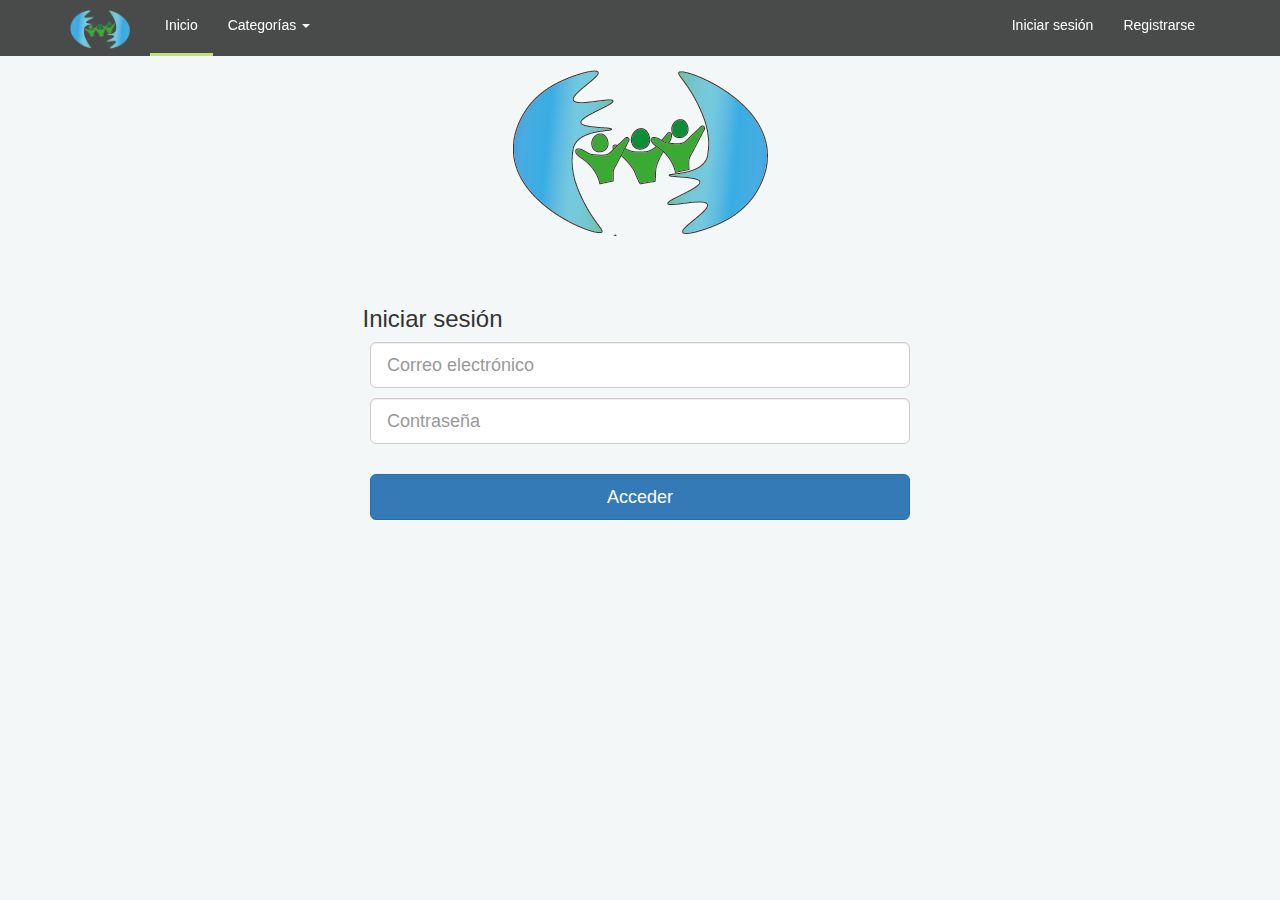
<file: sign-in.html>
<!DOCTYPE html>
<html>
  <head>
    <meta charset="utf-8">
    <meta http-equiv="X-UA-Compatible" content="IE=edge">
    <meta name="viewport" content="width=device-width, initial-scale=1">
    <link href="https://fonts.googleapis.com/css?family=Montserrat:400" rel="stylesheet">
    <link href="css/bootstrap.min.css" rel="stylesheet">
    <link rel="stylesheet" href="/css/sign-in.css" media="screen" title="no title">
    <title>Inicia Sesión</title>
  </head>
  <body>

    <div class="navbar-wrapper">
      <div class="container-fluid">
        <nav class="navbar navbar-fixed-top">
          <div class="container">
            <div class="navbar-header">
              <button type="button" class="navbar-toggle collapsed" data-toggle="collapse" data-target="#navbar" aria-expanded="false" aria-controls="navbar">
                <span class="sr-only">Toggle navigation</span>
                <span class="icon-bar"></span>
                <span class="icon-bar"></span>
                <span class="icon-bar"></span>
              </button>
              <a href="index.html">
                <img id="logo" class="img-responsive" src="/images/logo-sumat.png" alt="Logo sumat" />
              </a>
            </div>
            <div id="navbar" class="navbar-collapse collapse">
              <ul class="nav navbar-nav">
                <li class="active"><a href="#" class="">Inicio</a></li>
                <li class=" dropdown">
                  <a href="#" class="dropdown-toggle " data-toggle="dropdown" role="button" aria-haspopup="true" aria-expanded="false">Categorías <span class="caret"></span></a>
                  <ul class="dropdown-menu">
                    <li class=" dropdown">
                      <a href="#" class="dropdown-toggle " data-toggle="dropdown" role="button" aria-haspopup="true" aria-expanded="false">Gobierno</a>
                    </li>
                    <li><a href="#">Seguridad</a></li>
                    <li><a href="#">Medio ambiente</a></li>
                    <li><a href="#">Gobierno</a></li>
                    <li><a href="#">Educación</a></li>
                    <li><a href="#">Corrupción</a></li>
                    <li><a href="#">Juventud</a></li>
                    <li><a href="#">Deporte</a></li>
                    <li><a href="#">Obra pública</a></li>
                    <li><a href="#">Finanzas públicas</a></li>
                  </ul>
                </li>
              </ul>
              <ul class="nav navbar-nav pull-right">
                <li class=""><a href="sign-in.html">Iniciar sesión</a></li>
                <li class=""><a href="sign-up.html">Registrarse</a></li>
              </ul>
            </div>
          </div>
        </nav>
      </div>
    </div> <!--End Navigation bar-->

    <div class="container">
      <div class="content-image">
        <img src="/images/logo-sumat.png" alt="Logo SÚMATE" />
      </div>
    <div class="row">
        <h3 class="col-sm-offset-3 col-sm-6">Iniciar sesión</h3>
    </div
    <div class="row">
        <div class="col-sm-offset-1 col-sm-2">

        </div>
        <div class="col-sm-6">
            <form action="home.html" accept-charset="utf-8" class="form" role="form">
                <input type="text" name="email" value="" class="form-control input-lg" placeholder="Correo electrónico"  />
                <input type="password" name="password" value="" class="form-control input-lg" placeholder="Contraseña"  />
                <br />
                <input type="submit" class="btn btn-lg btn-primary btn-block signin-btn" value="Acceder">
            </form>
          </div>
        </div>
      </div>
    </div>

  </body>

</html>
</file>
<file: css/sign-in.css>
body {
  background-color: #F4F7F7;  
}

.navbar, .dropdown-menu{
background:rgba(0,0,0,0.7);
border: none;
}

.nav>li>a, .dropdown-menu>li>a:focus, .dropdown-menu>li>a:hover, .dropdown-menu>li>a, .dropdown-menu>li{
  border-bottom: 3px solid transparent;
}
.nav>li>a:focus, .nav>li>a:hover,.nav .open>a, .nav .open>a:focus, .nav .open>a:hover, .dropdown-menu>li>a:focus, .dropdown-menu>li>a:hover{
  border-bottom: 3px solid transparent;
  background: none;
}
.navbar a, .dropdown-menu>li>a, .dropdown-menu>li>a:focus, .dropdown-menu>li>a:hover, .navbar-toggle{
 color: #FFFFFF;
}
.dropdown-menu{
      -webkit-box-shadow: none;
    box-shadow:none;
}

.nav li:hover:nth-child(8n+1), .nav li.active:nth-child(8n+1){
  border-bottom: #C4E17F 3px solid;
}
.nav li:hover:nth-child(8n+2), .nav li.active:nth-child(8n+2){
  border-bottom: #F7FDCA 3px solid;
}
.nav li:hover:nth-child(8n+3), .nav li.active:nth-child(8n+3){
  border-bottom: #FECF71 3px solid;
}
.nav li:hover:nth-child(8n+4), .nav li.active:nth-child(8n+4){
  border-bottom: #F0776C 3px solid;
}
.nav li:hover:nth-child(8n+5), .nav li.active:nth-child(8n+5){
  border-bottom: #DB9DBE 3px solid;
}
.nav li:hover:nth-child(8n+6), .nav li.active:nth-child(8n+6){
  border-bottom: #C49CDE 3px solid;
}
.nav li:hover:nth-child(8n+7), .nav li.active:nth-child(8n+7){
  border-bottom: #669AE1 3px solid;
}
.nav li:hover:nth-child(8n+8), .nav li.active:nth-child(8n+8){
  border-bottom: #62C2E4 3px solid;
}

.navbar-toggle .icon-bar{
    color: #000;
    background: #000;
}

.navbar-header img {
  margin-top: 10px;
  margin-right: 20px;
  width: 60px;
  height: auto;
}
/*--------------Nav bar end-------------*/

.content-image {
  margin-top: 70px;
}

.content-image img {
  display: block;
  margin: 0 auto;
}

legend{
	color:#141823;
	font-size:25px;
	font-weight:bold;
}
.signup-btn {
  background: #79bc64;
  background-image: -webkit-linear-gradient(top, #79bc64, #578843);
  background-image: -moz-linear-gradient(top, #79bc64, #578843);
  background-image: -ms-linear-gradient(top, #79bc64, #578843);
  background-image: -o-linear-gradient(top, #79bc64, #578843);
  background-image: linear-gradient(to bottom, #79bc64, #578843);
  -webkit-border-radius: 4;
  -moz-border-radius: 4;
  border-radius: 4px;
  text-shadow: 0px 1px 0px #898a88;
  -webkit-box-shadow: 0px 0px 0px #a4e388;
  -moz-box-shadow: 0px 0px 0px #a4e388;
  box-shadow: 0px 0px 0px #a4e388;
  font-family: Arial;
  color: #ffffff;
  font-size: 20px;
  padding: 10px 20px 10px 20px;
  border: solid #3b6e22  1px;
  text-decoration: none;
}

.signup-btn:hover {
  background: #79bc64;
  background-image: -webkit-linear-gradient(top, #79bc64, #5e7056);
  background-image: -moz-linear-gradient(top, #79bc64, #5e7056);
  background-image: -ms-linear-gradient(top, #79bc64, #5e7056);
  background-image: -o-linear-gradient(top, #79bc64, #5e7056);
  background-image: linear-gradient(to bottom, #79bc64, #5e7056);
  text-decoration: none;
}
.navbar-default .navbar-brand{
		color:#fff;
		font-size:30px;
		font-weight:bold;
	}
.form .form-control { margin-bottom: 10px; }
@media (min-width:768px) {
	#home{
		margin-top:50px;
	}
	#home .slogan{
		color: #0e385f;
		line-height: 29px;
		font-weight:bold;
	}
}

.row {
  margin-top: 50px;
}
</file>
